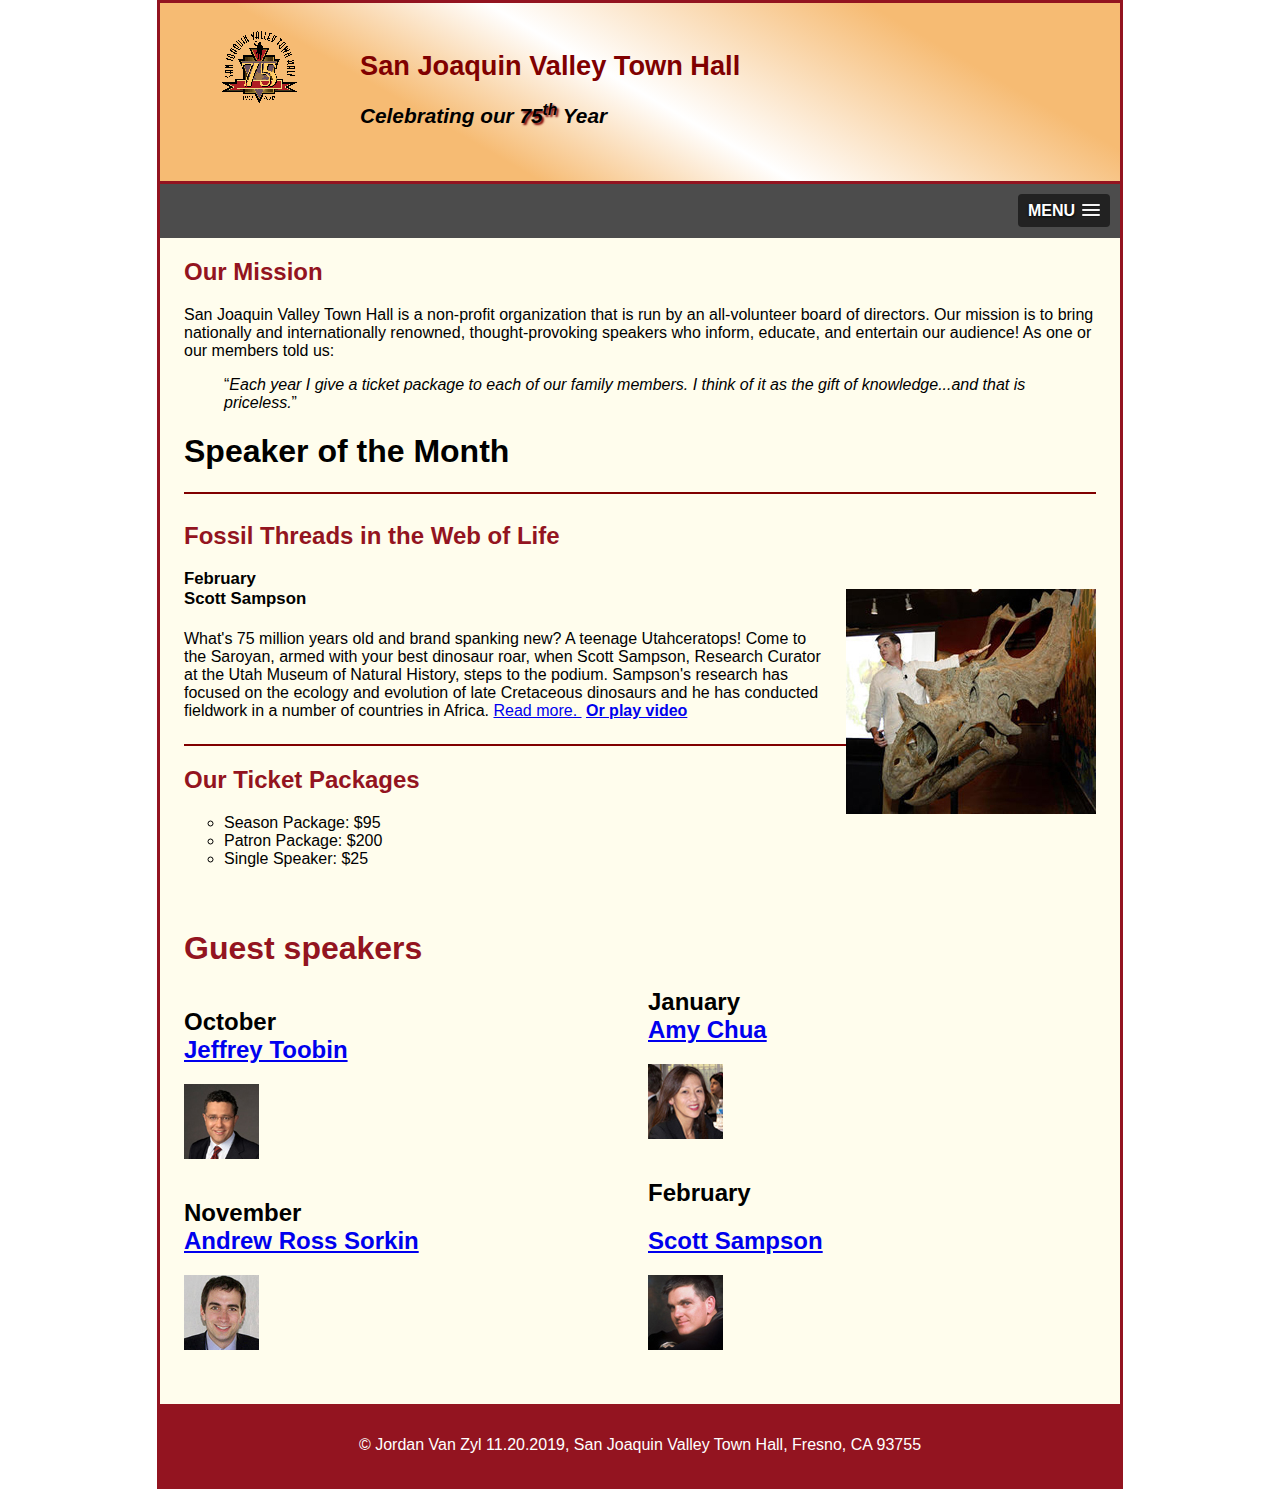
<file: index.html>
<!DOCTYPE html>
<html lang="en">

<head>
	<meta charset="utf-8">
	<meta name="viewport" content="width=device-width, initial-scale=1">
	<title>San Joaquin Valley Town Hall</title>
	<link rel="shortcut icon" href="favicon.ico">
</head>

<body>
	<header>
		<img src="town_hall_logo.gif" alt="town hall" height="80">
		<h2>San Joaquin Valley Town Hall</h2>
		<h3>Celebrating our <em class="shadow">75<sup>th</sup></em> Year</h3>
		<link rel="stylesheet" href="normalize.css">
		<link rel="stylesheet" href="main.css">
		<link rel="stylesheet" href="slicknav.css">
		<script src="https://code.jquery.com/jquery-3.2.1.min.js"></script>
		<script src="jquery.slicknav.min.js"></script>
		<script type="text/javascript">
			$(document).ready(function() {
				$('#nav_menu').slicknav({prependTo:"#mobile_menu"});
			});
		</script>

	</header>
	<nav style="background-color: #800000" id="mobile_menu"></nav>
	<nav>
	<ul id="nav_menu" style="background-color: #800000">
		<li><a class="current" style="color:yellow" href="index.html">Home</a></li>
		<li><a href="speakers.html">Speakers</a></li>
		<li><a href="luncheons.html">Luncheons</a></li>
		<li><a href="tickets.html">Tickets</a></li>
		<li class="last_item"><a href="aboutus.html">About Us</a>
			<ul id="sub_menu">
				<li><a href="">Our History</a></li>
				<li><a href="">Board of Directors</a></li>
				<li><a href="">Past Speakers</a></li>
				<li><a href="">Contact Information</a></li>
			</ul>
		</li>
	</ul>
	</nav>
	<main>
	<section>
		<h2 style="color:#931420">Our Mission</h2>

<p>San Joaquin Valley Town Hall is a non-profit organization that is run by an all-volunteer board of directors. 
Our mission is to bring nationally and internationally renowned, thought-provoking speakers who inform, 
educate, and entertain our audience! As one or our members told us:</p>

<blockquote><q><i>Each year I give a ticket package to each of our family members. I think of it as the gift of knowledge...and that is priceless.</i></q></blockquote>

<h1>Speaker of the Month</h1>
<article class="article">
<h2 style="color:#931420">Fossil Threads in the Web of Life</h2>
<img src="sampson_dinosaur.jpg" alt="Sampson the Dino">
<h3>February<br>
Scott Sampson</h3>

<p>What's 75 million years old and brand spanking new? A teenage Utahceratops! Come to the Saroyan, armed with your best dinosaur roar, when Scott Sampson, Research Curator at the Utah Museum of Natural History, steps to the podium. Sampson's research has focused on the ecology and evolution of late Cretaceous dinosaurs and he has conducted fieldwork in a number of countries in Africa.

<a href="sampson.html">Read more.&nbsp;</a>
<a href="sampson.swf" type="video/swf" target="_blank"><b>Or play video</b></a></p>
</article>
		<h2 style="color:#931420">Our Ticket Packages</h2>
			<ul type="circle">
			<li>Season Package: $95</li>
			<li>Patron Package: $200</li>
			<li>Single Speaker: $25</li>
			</ul>
	</section>
	<aside>
		<h1 style="color:#931420">Guest speakers</h1>
		<div id = "columns">
		<h2>October<br>
		<a href="toobin.html">Jeffrey Toobin</a></h2>
		
		<img src="toobin75.jpg" alt="Jeffrey Toobin">

		<h2>November<br>
		<a href="sorkin.html">Andrew Ross Sorkin</a></h2>
		<img src="sorkin75.jpg" alt="Andrew Ross Sorkin">
		
		<h2>January<br>
		<a href="chua.html">Amy Chua</a></h2>
		<img src="chua75.jpg" alt="Amy Chua">
		
		<h2>February</h2>
		<h2><a href="sampson.html">Scott Sampson</a></h2>
		<img src="sampson75.jpg" alt="Scott Sampson">
		</div>
		
	</aside>
	</main>
	<footer>
		<p>&copy; Jordan Van Zyl 11.20.2019, San Joaquin Valley Town Hall, Fresno, CA 93755</p>
	</footer>
</body>
</html>
</file>
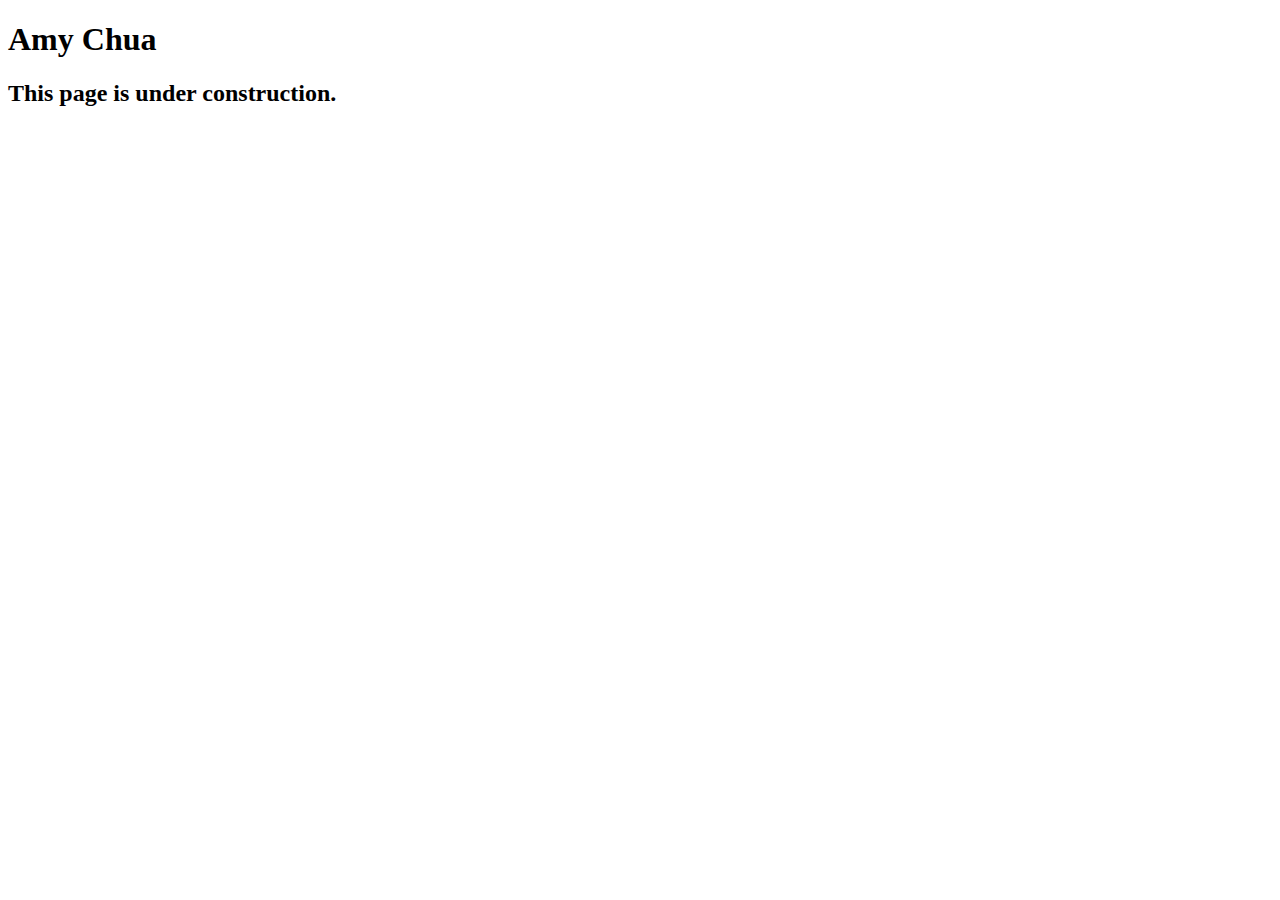
<file: chua.html>
<!DOCTYPE html>
<html lang="en">

<head>
	<meta charset="utf-8">
	<title>San Joaquin Valley Town Hall</title>
	<link rel="shortcut icon" href="images/favicon.ico">
</head>

<body>
	<main>
		<h1>Amy Chua</h1>
		<h2>This page is under construction.</h2>
	</main>
</body>

</html>
</file>
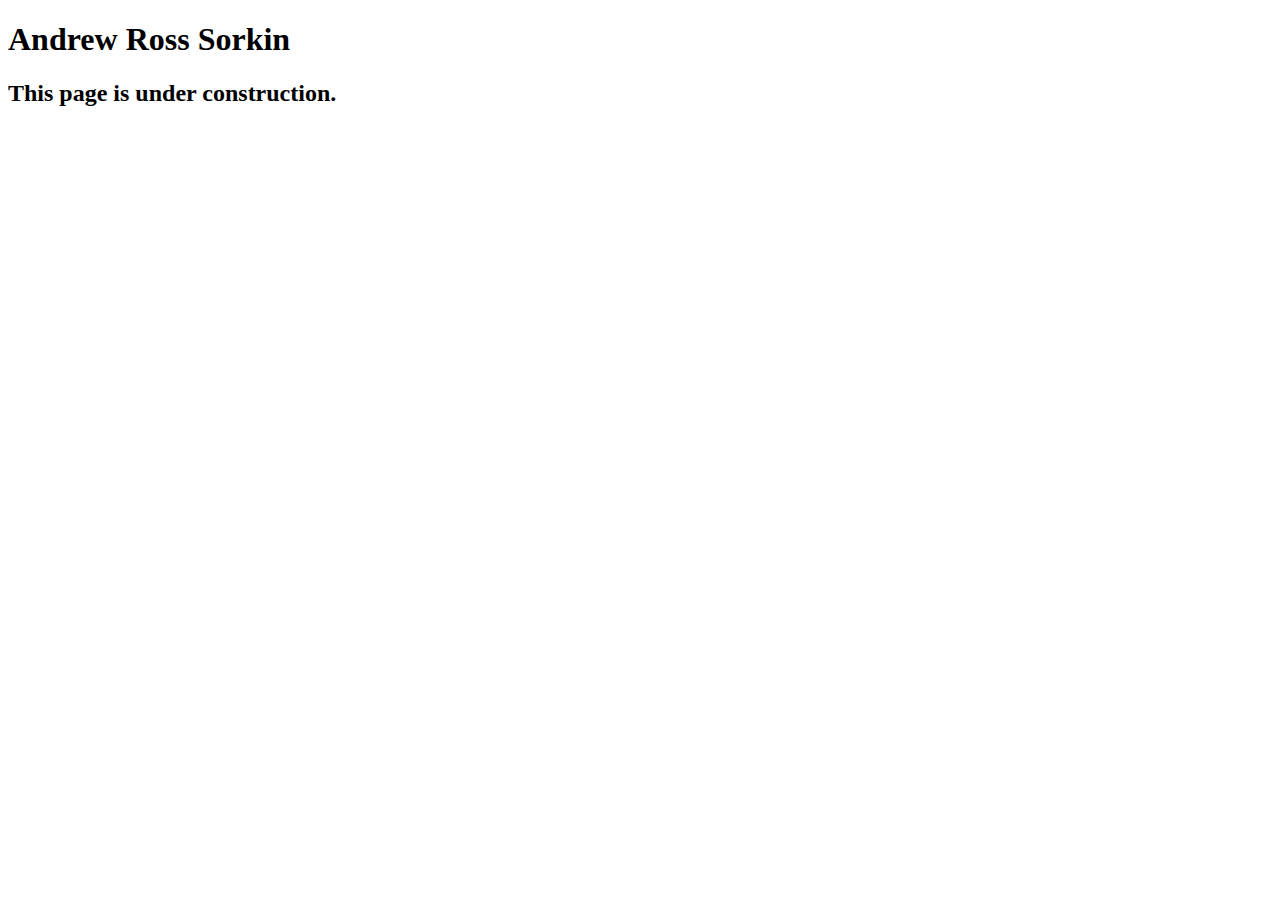
<file: sorkin.html>
<!DOCTYPE html>
<html lang="en">

<head>
	<meta charset="utf-8">
	<title>San Joaquin Valley Town Hall</title>
	<link rel="shortcut icon" href="images/favicon.ico">
</head>

<body>
	<main>
		<h1>Andrew Ross Sorkin</h1>
		<h2>This page is under construction.</h2>
	</main>
</body>

</html>
</file>
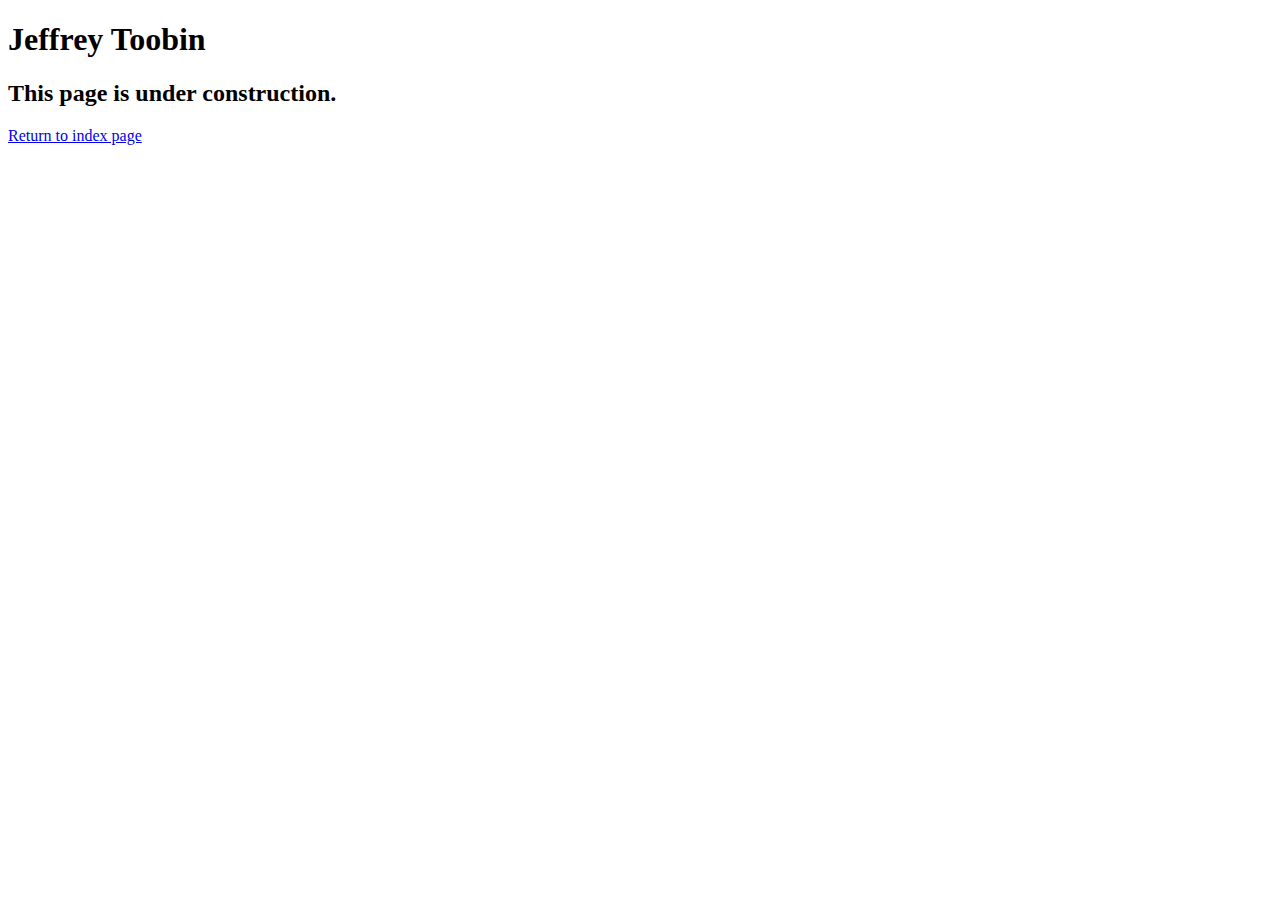
<file: toobin.html>
<!DOCTYPE html>
<html lang="en">

<head>
	<meta charset="utf-8">
	<title>San Joaquin Valley Town Hall</title>
	<link rel="shortcut icon" href="images/favicon.ico">
</head>

<body>
    <main>
	    <h1>Jeffrey Toobin</h1>
	    <h2>This page is under construction.</h2>	
		<p><a href="../index.html">Return to index page</a></p>
    </main>
</body>

</html>
</file>
<file: main.css>
/* the styles for the footer */
footer {
	background-color: #931420 !important;
	padding-bottom: 1em;
	padding-top: 1em;
	clear: both;
}
	


footer p {
	text-align: center;
	color: #ffffff;
	
}

/* the styles for the elements */
body {
	font-family: Arial, Helvetica, sans-serif;
    font-size: 100%;
	width: 99%;
	max-width: 960px;
	margin-top: 0;
	margin-bottom: 0;
	margin-left: auto;
	margin-right:auto;
	border-style: solid;
	border-width: 3px;
	border-color: #931420;
	padding-left: 0;
	background-color: #fffded;
	clear: both;

}



article h1 {
	font-size: 150%;
	padding-top: .5em;
	padding-bottom: .25em;
	margin-top: 0;
	margin-bottom: 0;
}

article h2 {
	padding-top: 0;
}

article h3 {
	font-size: 105%;
	padding-bottom: .25em;
}



article img {
	float: right;
	margin-bottom: 20px;
	margin-top: 20px;
	margin-left: 20px;
}

html {
	background-color: #ffffff;
}

* {
}

/* the styles for the nav elements */
.current {
	color: #ffff00;
}


#nav_menu {
	padding: 0;
	margin: 0;
	list-style-type: none;
	position: relative;
	width: 99%;
	max-width: 960px;
	clear: both;
	display: none;
}

#nav_menu ul {

}

#nav_menu a {
	min-width: 99%;
	width: 160px;

}


#nav_menu li {
	float: left;
}

#nav_menu li a {
	display: block;
	text-align: center;
	/*width: 20%;  160px/800px = 20 % */
	padding-top: 1em;
	padding-bottom: 1em;
	text-decoration: none;
	background-color: #800000;
	color: white;
	font-weight: bold;
	float: none;
	clear: both;
}

#nav_menu .last_item:hover > ul {
	display: block;
	
}


#sub_menu li a {
	clear: both;
	width: 120px; /*120px/800px= 15% */
	float: left;
	
}

#sub_menu {
	display: none;
	position: absolute;
	text-decoration: none;
	clear: both;
	list-style-type: none;
}



#nav_menu > ul::after {
	content: '';
	display: block;
	clear: both;
}




/* the styles for the header */
header {
	border-bottom: 3px solid #931420;
	padding-top: 1.5em;
	padding-bottom: 2em;
	background-image: linear-gradient(30deg, #f6bb73 0%, #f6bb73 30%, white 50%, #f6bb73 80%, #f6bb73 100%);
	
}

header img {
	float: left;
	padding-left: 3.75em; /* 30px/800px = 3.75% */
	padding-right: 3.75em;
}

header h2 {
	font-size: 170%;
	color: #800000;
	
	
	
}

header h3 {
	font-size: 130%;
	font-style: italic;
	
}

.shadow {
	text-shadow: 2px 2px 2px #800000;
	
}

.article {
	padding-top: .5em;
	padding-bottom: .5em;
	border-top: 2px;
	border-bottom: 2px;
	border-right: 0px;
	border-left: 0px;
	border-color: #800000;
	border-style: solid;
}

.article img {
	min-width: 150px;
	max-width: 30%;
}

/* the styles for the section */
main {
	clear: left;
	
}

main aside {
	width: 95%; /* 215px/800px = 26.88% */
	float: none;
	padding-left: 2.5%; /* 20px/800 = 2.5% */
	padding-bottom: 2.5%;
}
 
#columns {
	column-count: 2;
}


main section {
	width: 95%; /* 525px/800px = 65.63% */
	float: none;
	padding-left: 2.5%; /* 20px/800 = 2.5% */
	padding-right: 2.5%;
	padding-bottom: 2.5%;
	
}

aside h2 {
}

aside h3 {
	font-size: 105%;
	padding-bottom: .25em;
}

aside img {
	padding-bottom: 1em;

section h2 {
	
}
	

main h2 {
	font-size: 130%;
	color: #800000;
	padding-top: .5em;
	padding-bottom: .25em;
	
}



main img {
	padding-bottom: 1em;
}

main p {
	padding-bottom: .5em;
}

main blockquote {
	padding-left: 2em;
	padding-right: 2em;
}

main ul {
	padding-bottom: .25em;
	padding-left: 1.25em;
}

main li {
	padding-bottom: .35em;
}

a:hover {
	font-style: italic;
}

a:focus {
	font-style: italic;
}

@media only screen and (max-width: 959px) {
	main section h1 {
		font-size: 135%;
	}
	main section h2 {
		font-size: 120%;
	}
	main aside h2 {
		font-size: 120%;
	}
	#nav_menu {
		display: none;
	}
	
	#mobile_menu {
		display: block;
		
	}
	.slicknav_menu {
		background-color: #800000 !important;
	}
}

@media only screen and (max-width: 767px) {
	header img {
		float: none !important;
	}
	header {
		content: center;
	}
	
	#nav_menu {
		display: none;
	}
	
	#mobile_menu {
		display: block;
	}
	.slicknav_menu {
		background-color: #800000 !important;
	}
}

@media only screen and (max-width: 479px) {
	#nav_menu {
		display: none;
	}
	#mobile_menu {
		display: block;
	}
	.slicknav_menu {
		background-color: #800000 !important;
	}
}

/* hidew the mobile menu */
#mobile_menu {
	display: none;
}

/* display the mobile menu */
#mobile_menu {
	display: block;
	background-color: #800000 !important;
}
.slicknav_menu {
	background-color: #800000 !important;
}
</file>
